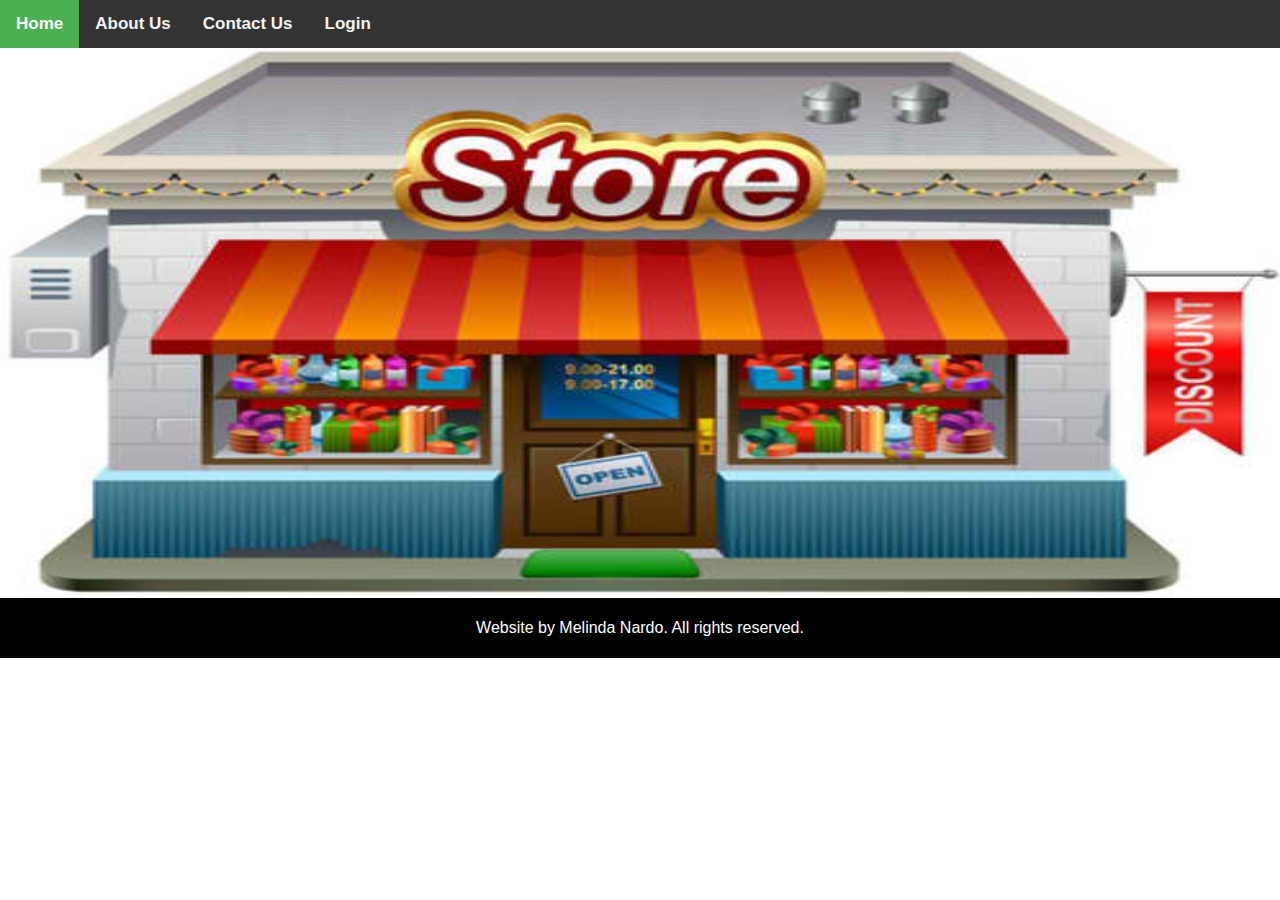
<file: index.html>
<html>
<head>
	<title>saristore</title>
	<link href="style.css" type="text/css" rel="stylesheet">
	<meta name="viewport"content="width,initial-scale=1">

</head>
<body>
<div class="topnav">
<a class="active" href="index.html">Home</a>	
<a href="aboutus.html">About Us</a>	
<a href="contactus.html">Contact Us</a>	
<a href="login.html">Login</a>	
</div>

	<div class="container">
	<a href="#"><img src="images/newbanner.jpg" style="height: 550px;width: 100%;"></a>
	</div>

<header>
</header>

<footer>
	<div class="footer">
		<p>Website by Melinda Nardo.
       All rights reserved.</p>
	</div>
</footer>

</body>
</html>
</file>
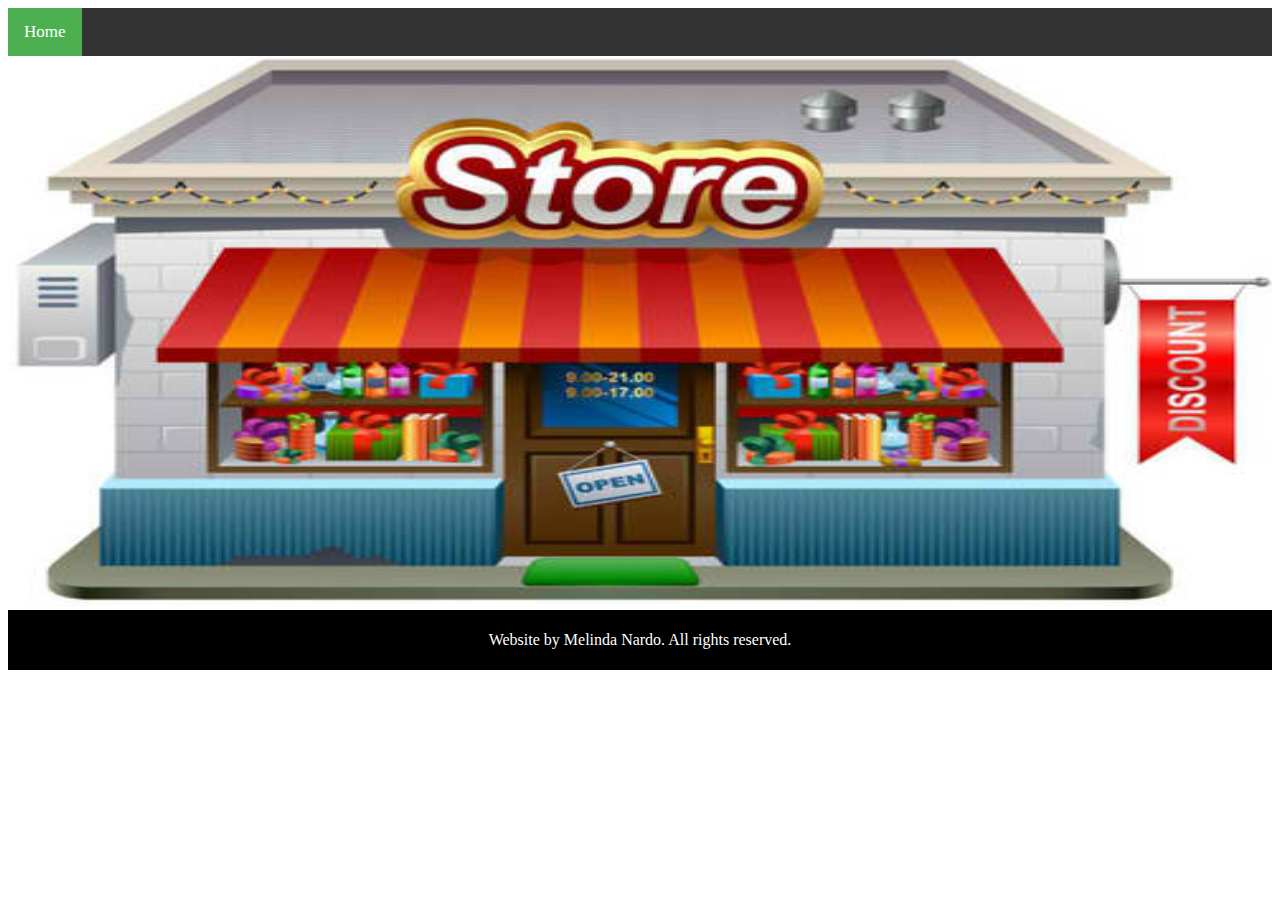
<file: saristore/index.html>
<!DOCTYPE html>
<html>
<head>
	<title>saristore</title>
	<link href="style.css" type="text/css" rel="stylesheet">
	<meta name="viewport"content="width,initial-scale=1">

</head>
<body>
<div class="topnav">
<a class="active" href="#home">Home</a>	
</div>

	<div class="container">
	<a href="#"><img src="images/newbanner.jpg" style="height: 550px;width: 100%;"></a>
	</div>

<header>
</header>

<footer>
	<div class="footer">
		<p>Website by Melinda Nardo.
       All rights reserved.</p>
	</div>
</footer>

</body>
</html>
</file>
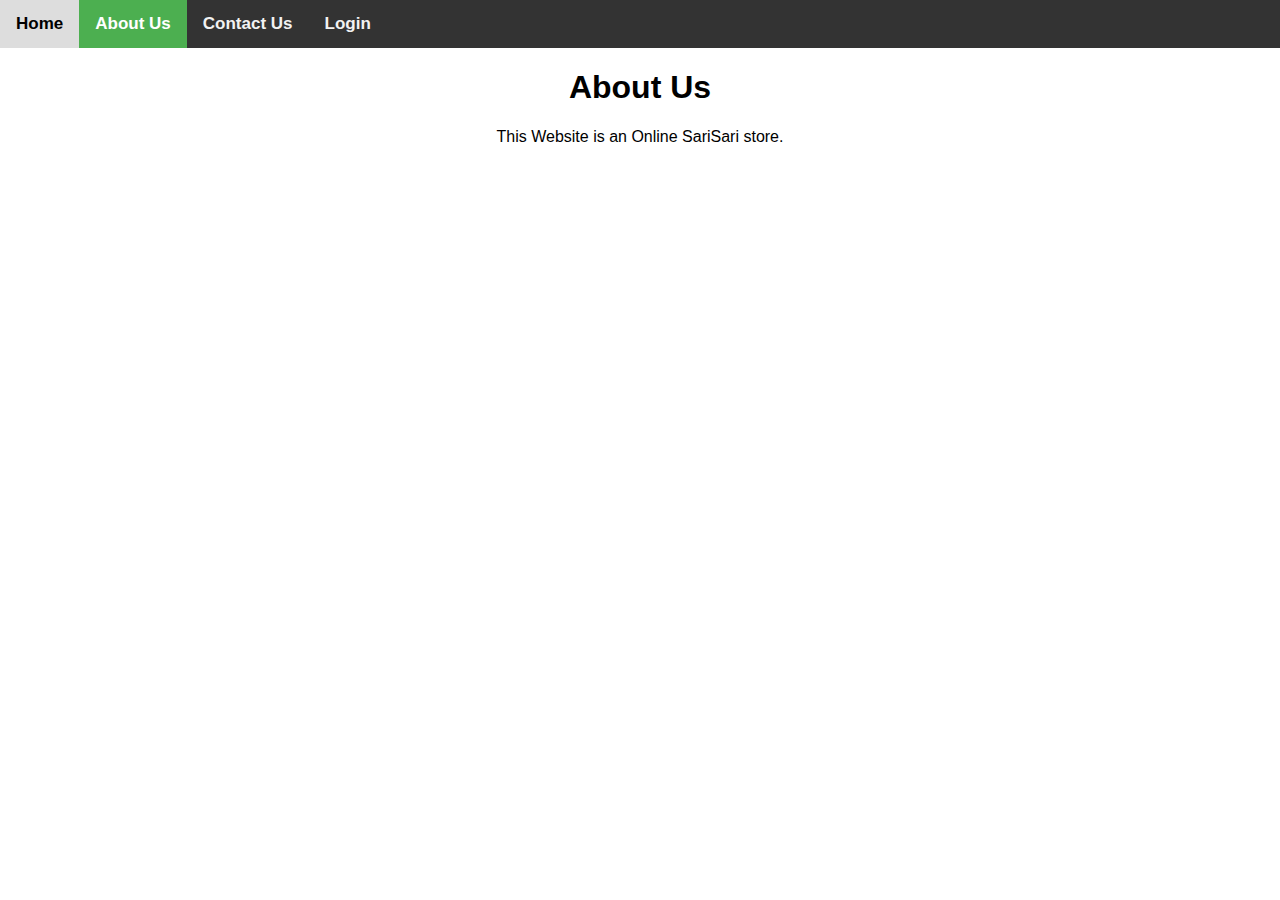
<file: aboutus.html>
<!DOCTYPE html>
<html>
<head>
	<title>saristore</title>
	<link href="style.css" type="text/css" rel="stylesheet">
	<meta name="viewport"content="width,initial-scale=1">

</head>
<body>
<div class="topnav">
<a href="index.html">Home</a>	
<a class="active" href="aboutus.html">About Us</a>	
<a href="contactus.html">Contact Us</a>	
<a href="login.html">Login</a>	
</div>
<center>
<div class="container">
	<h1>About Us</h1>
</div>
	<p>This Website is an Online SariSari store.</p>
</center>
</body>
</html>
</file>
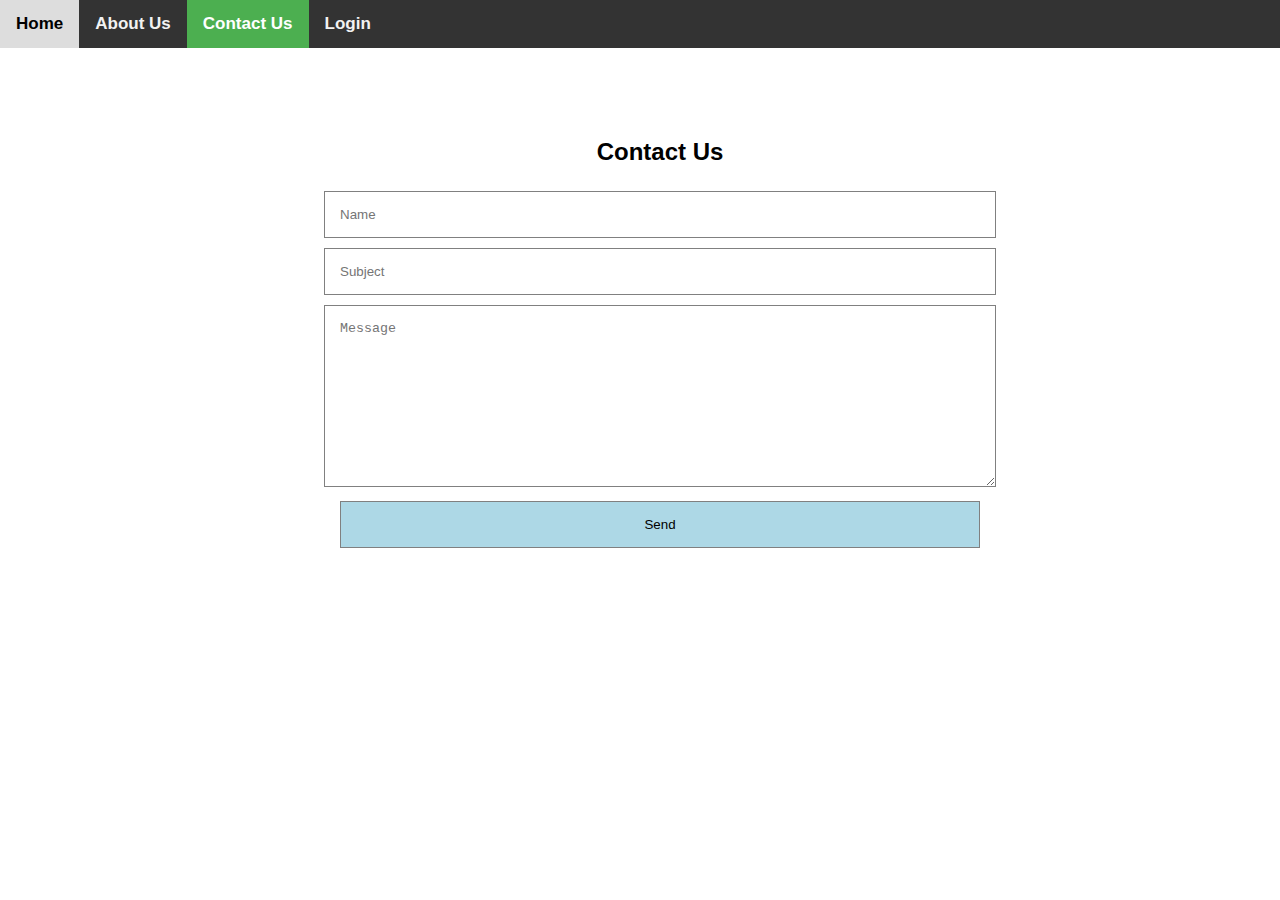
<file: contactus.html>
<!DOCTYPE html>
<html>
<head>
	<title>saristore</title>
	<link href="style.css" type="text/css" rel="stylesheet">
	<meta name="viewport"content="width,initial-scale=1">

</head>
<body>
<div class="topnav">
<a href="index.html">Home</a>	
<a href="aboutus.html">About Us</a>	
<a class="active" href="contactus.html">Contact Us</a>	
<a href="login.html">Login</a>	
</div>
<!-- <center> -->
<div class="container">
	
	<div class="contact-container">
		<h2>Contact Us</h2>
		<form class="contact-forms" action="#">
			<input type="text" class="buttonn" placeholder="Name"><br>
			<input type="text" class="buttonn" placeholder="Subject"><br>
			<textarea placeholder="Message" rows="10"></textarea><br>

			<button class="btn-submit" type="submit">Send</button>
		</form>
	</div>

</div>
<!-- </center> -->
</body>
</html>
</file>
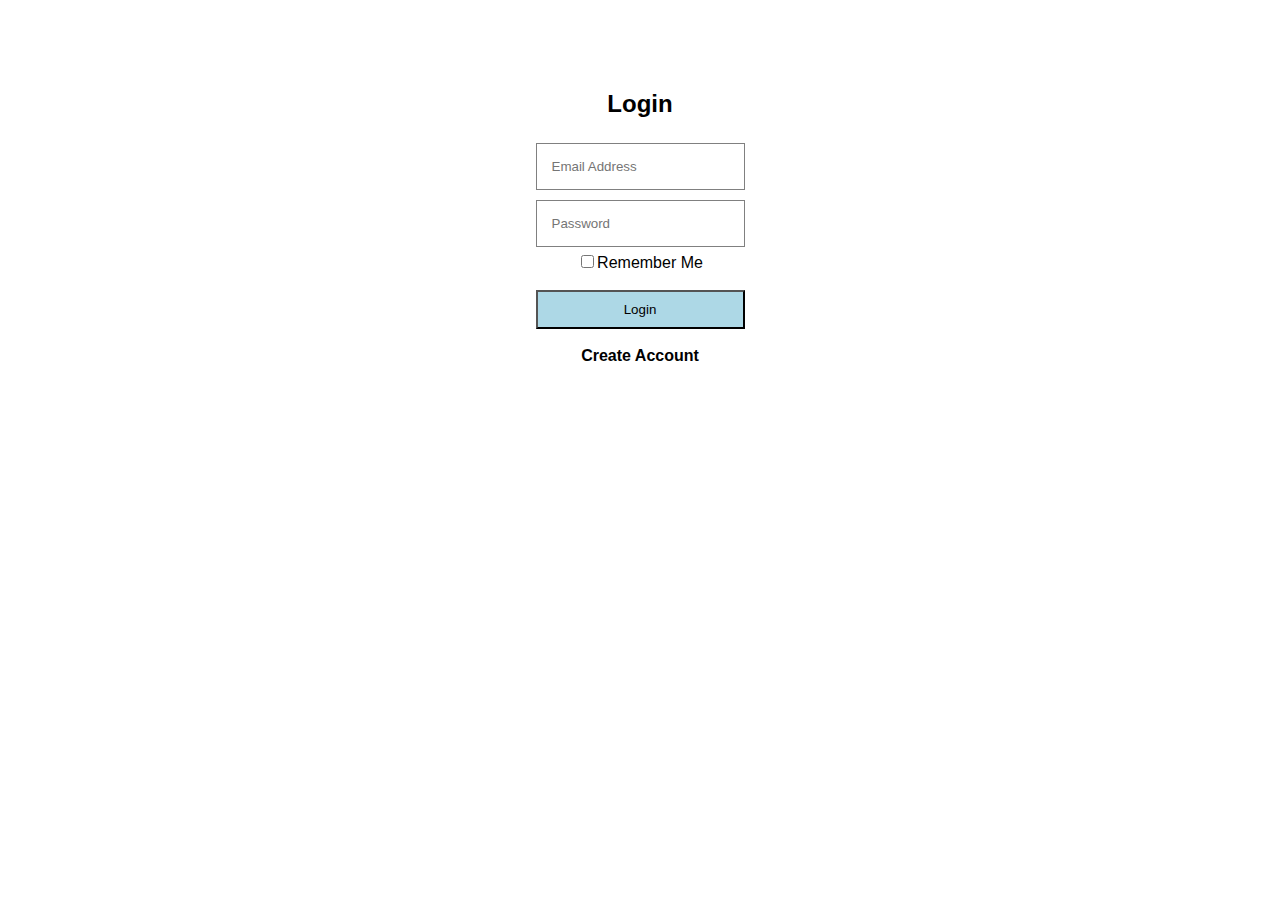
<file: login.html>
<!DOCTYPE html>
<html>
<head>
	<title>Login</title>
	<link rel="stylesheet" type="text/css" href="style.css">
</head>
<body>
	<div class="login-container">
		<h2>Login</h2>
		<form class="forms" action="index.html">
			<input type="text" placeholder="Email Address"><br>
			<input type="password" placeholder="Password"><br>
			<input type="checkbox">Remember Me<br><br>
			<button type="submit">Login</button><br><br>
			<a href="registration.html">Create Account</a>
		</form>
	</div>
</body>
</html>
</file>
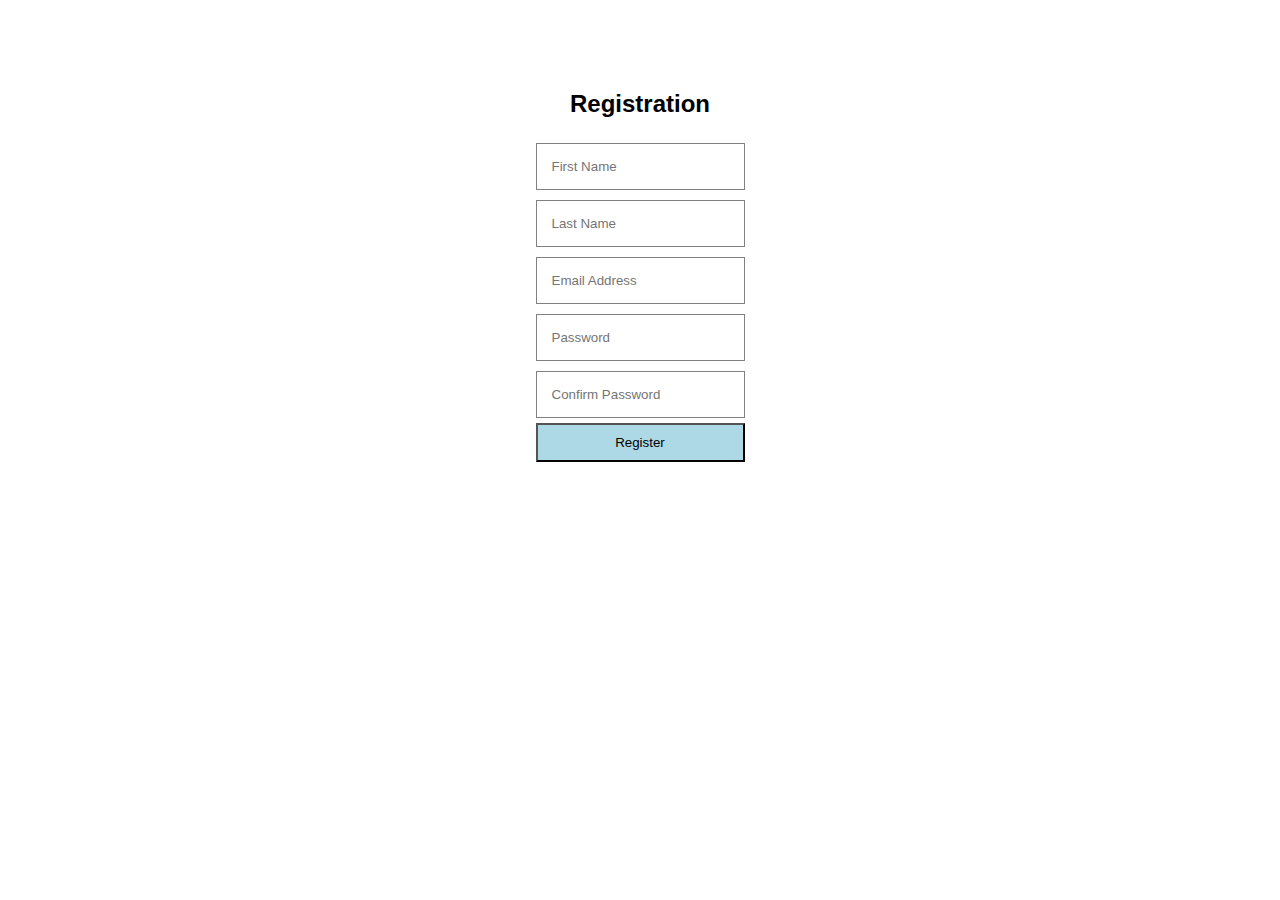
<file: registration.html>
<!DOCTYPE html>
<html>
<head>
	<title>Registration</title>
	<link rel="stylesheet" type="text/css" href="style.css">
</head>
<body>
	<div class="login-container">
		<h2>Registration</h2>
		<form class="forms" action="login.html">
			<input type="text" placeholder="First Name"><br>
			<input type="text" placeholder="Last Name"><br>
			<input type="text" placeholder="Email Address"><br>
			<input type="password" placeholder="Password"><br>
			<input type="password" placeholder="Confirm Password"><br>
			<button type="submit">Register</button><br>
			<a href="registration.html"></a>
		</form>
	</div>
</body>
</html>
</file>
<file: style.css>
body{
	margin: 0;
	height: 100%;
	width: 100%;
	font-family: "Arial", sans-serif;
}
.topnav
{
overflow: hidden;
background-color:#333;
}
.topnav a {
 float: left;
 color: #f2f2f2;
 text-align: center;
 padding: 14px 16px;
 text-decoration: none;
 font-size:17px;
}
.topnav a:hover{
	background-color:#ddd;
	color:black;
}
.topnav a.active{
	background-color:#4CAF50;
	color:white; 
}
.footer{
	left: 0;
	bottom: 0;
	width: 100%;
	background-color: black;
	color: white;
	text-align: center;
	padding-top: 5px;
	padding-bottom: 5px;
}
.form{
     margin-left: auto;
     margin-right:auto;
     margin-top:40px;
     border:1px  solid;
     max-width: 25rem;
     background- color:white;
}
.form-header{
     font-size: 35px;
     padding: 10px;
     background-color :#d1d5d8;
     border: 1px solid;
}
.form-body{
     padding: 10%;
     text-align:center;
     font-size;20px;
}
.form-body input{
     margin-botton: 15px;
     width: 80%;
     height: 30px;
}
.form-body button{
     margin-top: 10px;
     width: 60%;
     height:35px;
     font-weight:bold;
     background-color:#007bff;
     color:white;
}
.container {
	position: relative;
	text-align: center;
}

.login-container{
	margin-top: 50px;
	text-align: center;
	padding: 20px;
}

.forms{
	display: inline-block;
}

input[type=text], input[type=password]{
  padding: 15px;
  margin: 5px 0;
  border: 1px solid grey;
}

button{
	background-color: lightblue;
	padding: 10px;
  	width: 100%;
}

button:hover{
	opacity: 0.8;
}

a{
	text-decoration: none;
	color: black;
	font-weight: bold;
}

.contact-container{
	width: 100%;
	margin-top: 50px;
	padding: 20px;
}

.contact-form{
	width: 50%;
	display: block;
}
.buttonn,textarea, .btn-submit{
	width: 50%;
  padding: 15px;
  margin: 5px 0;
  border: 1px solid grey;
}
</file>
<file: saristore/style.css>
.topnav
{
overflow: hidden;
background-color:#333;
}
.topnav a {
 float: left;
 color: #f2f2f2;
 text-align: center;
 padding: 14px 16px;
 text-decoration: none;
 font-size:17px;
}
.topnav a:hover{
	background-color:#ddd;
	color:black;
}
.topnav a.active{
	background-color:#4CAF50;
	color:white; 
}
.footer{
	left: 0;
	bottom: 0;
	width: 100%;
	background-color: black;
	color: white;
	text-align: center;
	padding-top: 5px;
	padding-bottom: 5px;
}
</file>
